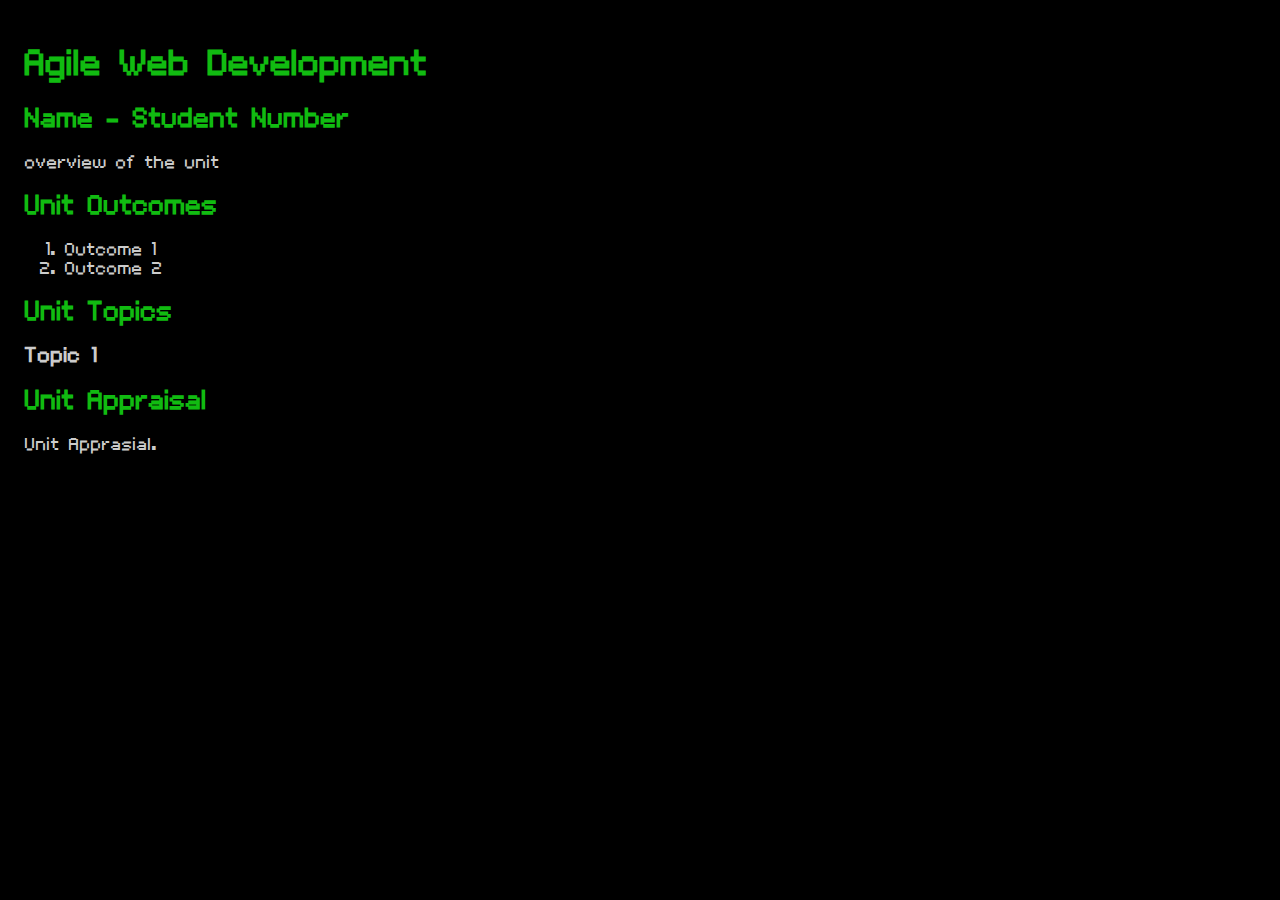
<file: index.html>
<!DOCTYPE html>
<html>
<head>
    <title>Agile Web Development Study Page</title>
    <link rel="stylesheet" type="text/css" href="styles.css">

    <script src="script.js" defer></script>
</head>
<body>
    <h1>Agile Web Development</h1>
    <h2>Name - Student Number</h2>
    <p>overview of the unit</p>
    <h2>Unit Outcomes</h2>
    <ol id="outcomes">
        <li class="outcome1">Outcome 1</li>
        <li class="outcome2">Outcome 2</li>
        <!-- Add more outcomes as needed -->
    </ol>

    <h2>Unit Topics</h2>
    <div id="topics">
        <!-- This is the structure for each topic. Duplicate this for each topic -->
        <div class="topic" id="topic1">
            <h3>Topic 1</h3>
            <p class="overview" style="display: none;">Topic overview<a href="https://teaching.csse.uwa.edu.au/units/CITS3403#topic1">Lecture notes</a></p>
            <ul class="relevant-outcomes" style="display: none;">
                <li class="outcome1">Outcome 1</li>
                <!-- Add more outcomes as needed -->
            </ul>
            <ul class="concepts" style="display: none;">
                <li><input type="checkbox"> Concept 1</li>
                <li><input type="checkbox"> Concept 2</li>
                <li><input type="checkbox"> Concept 3</li>
                <li><input type="checkbox"> Concept 4</li>
                <!-- Add more concepts as needed -->
            </ul>
            <textarea rows="4" cols="50" class="notes" style="border: 1px solid black; display: none;">Notes go here.</textarea>
        </div>
        <!-- Remember to prepopulate text areas in topics 5, 10, and 11 as required -->
    </div>
    

    <h2>Unit Appraisal</h2>
    <p>Unit Apprasial.</p>
</body>
</html>
</file>
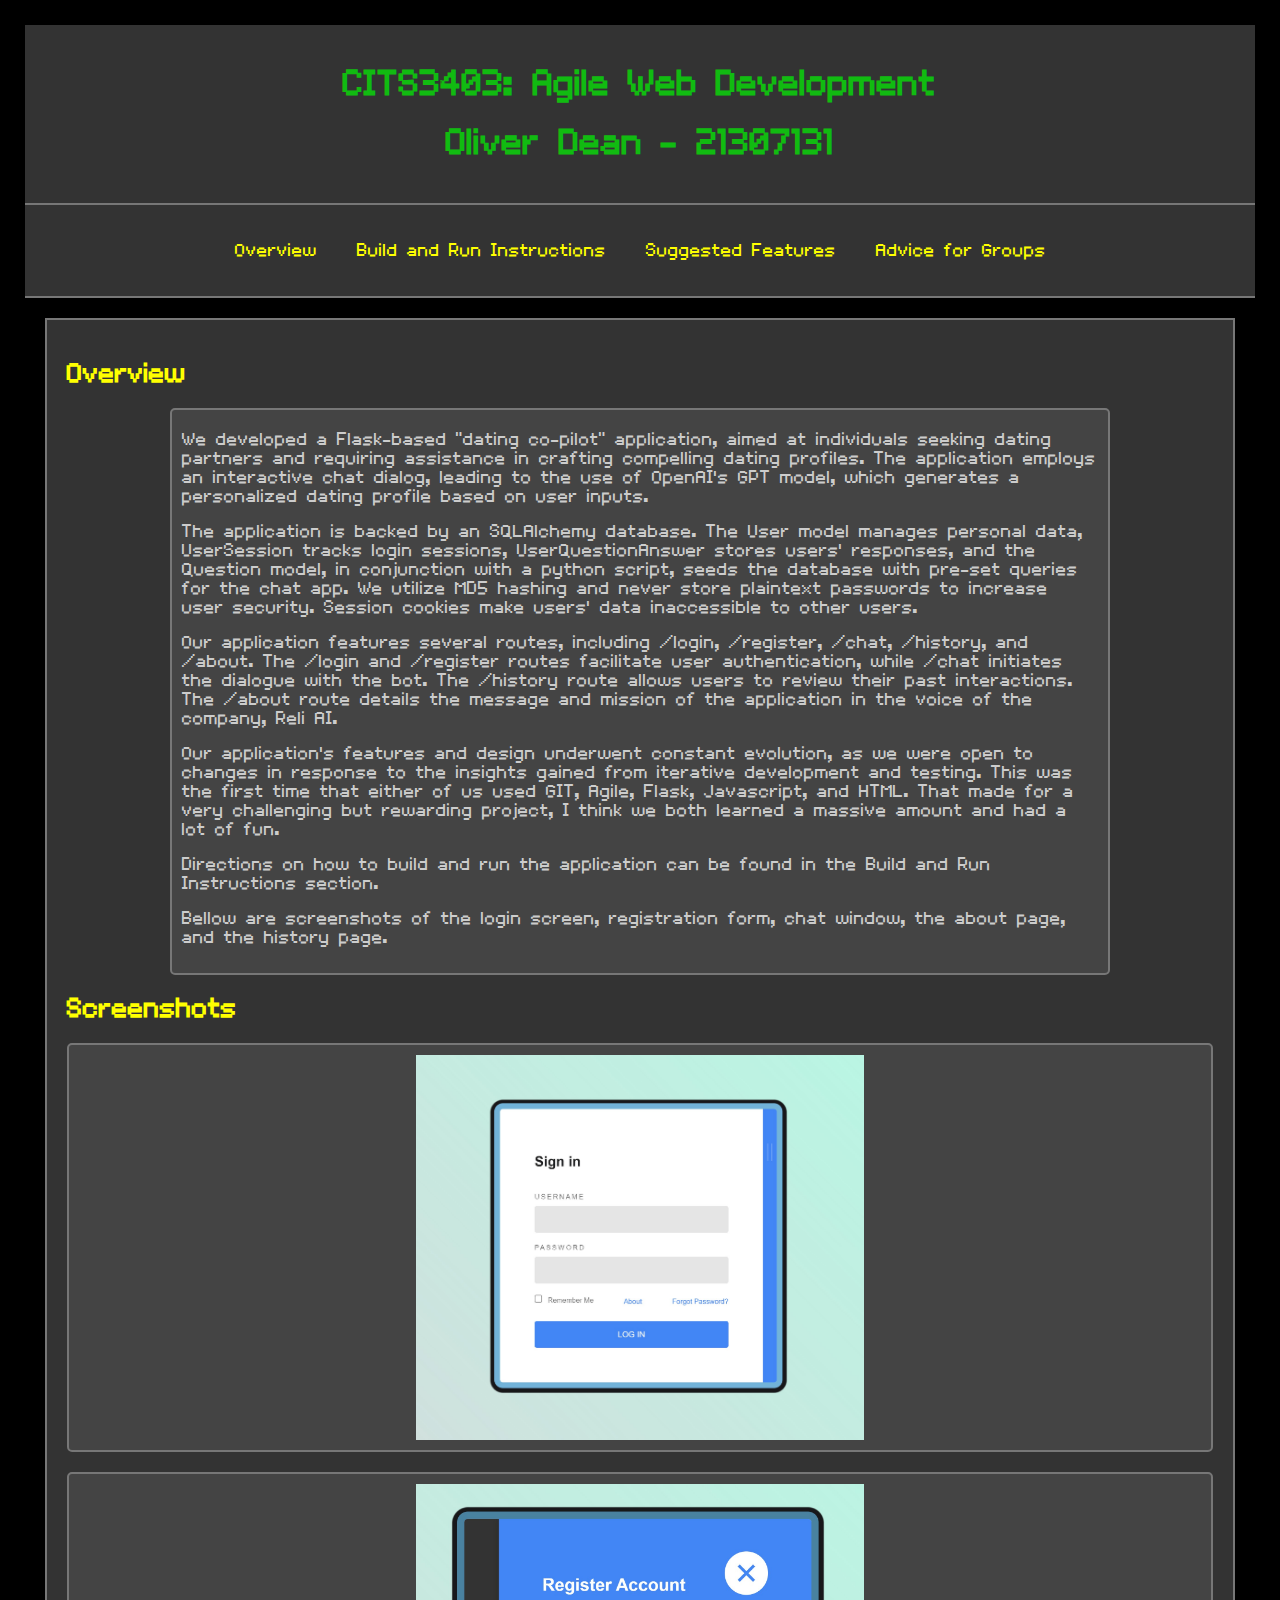
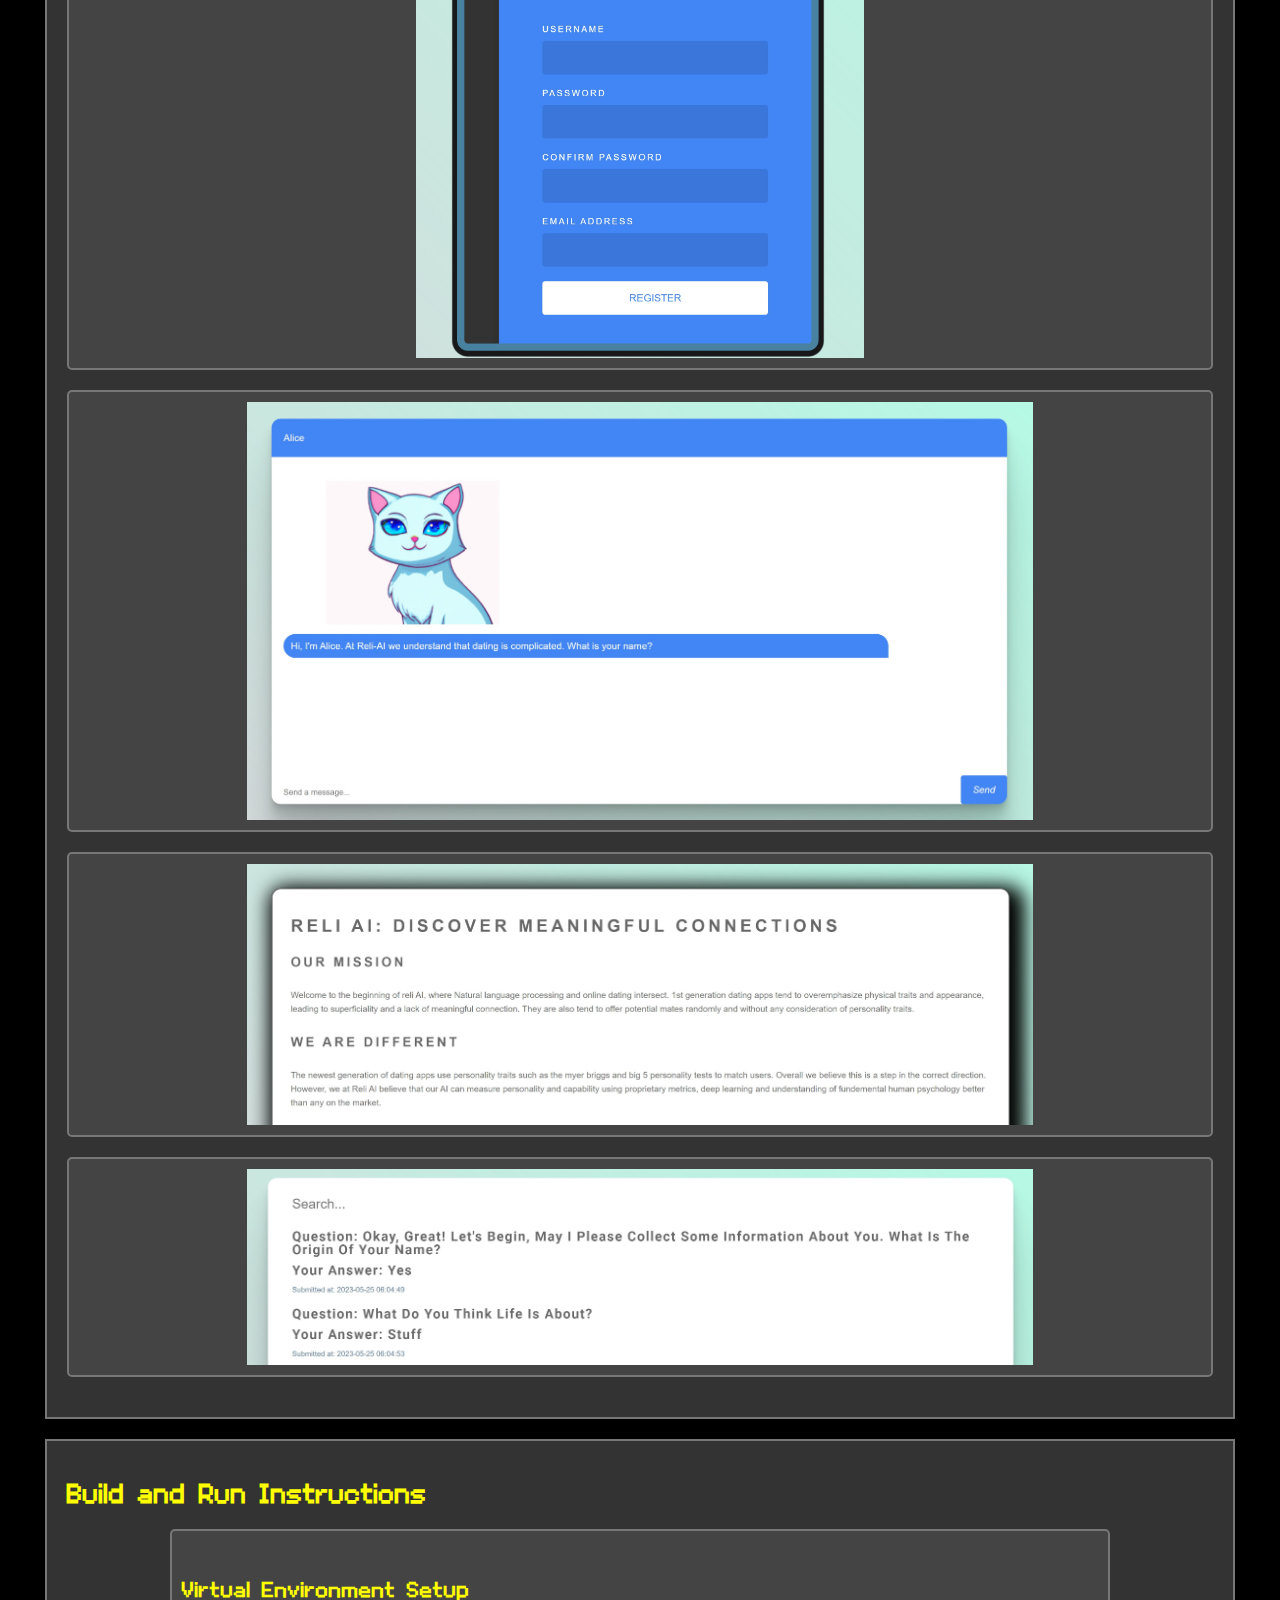
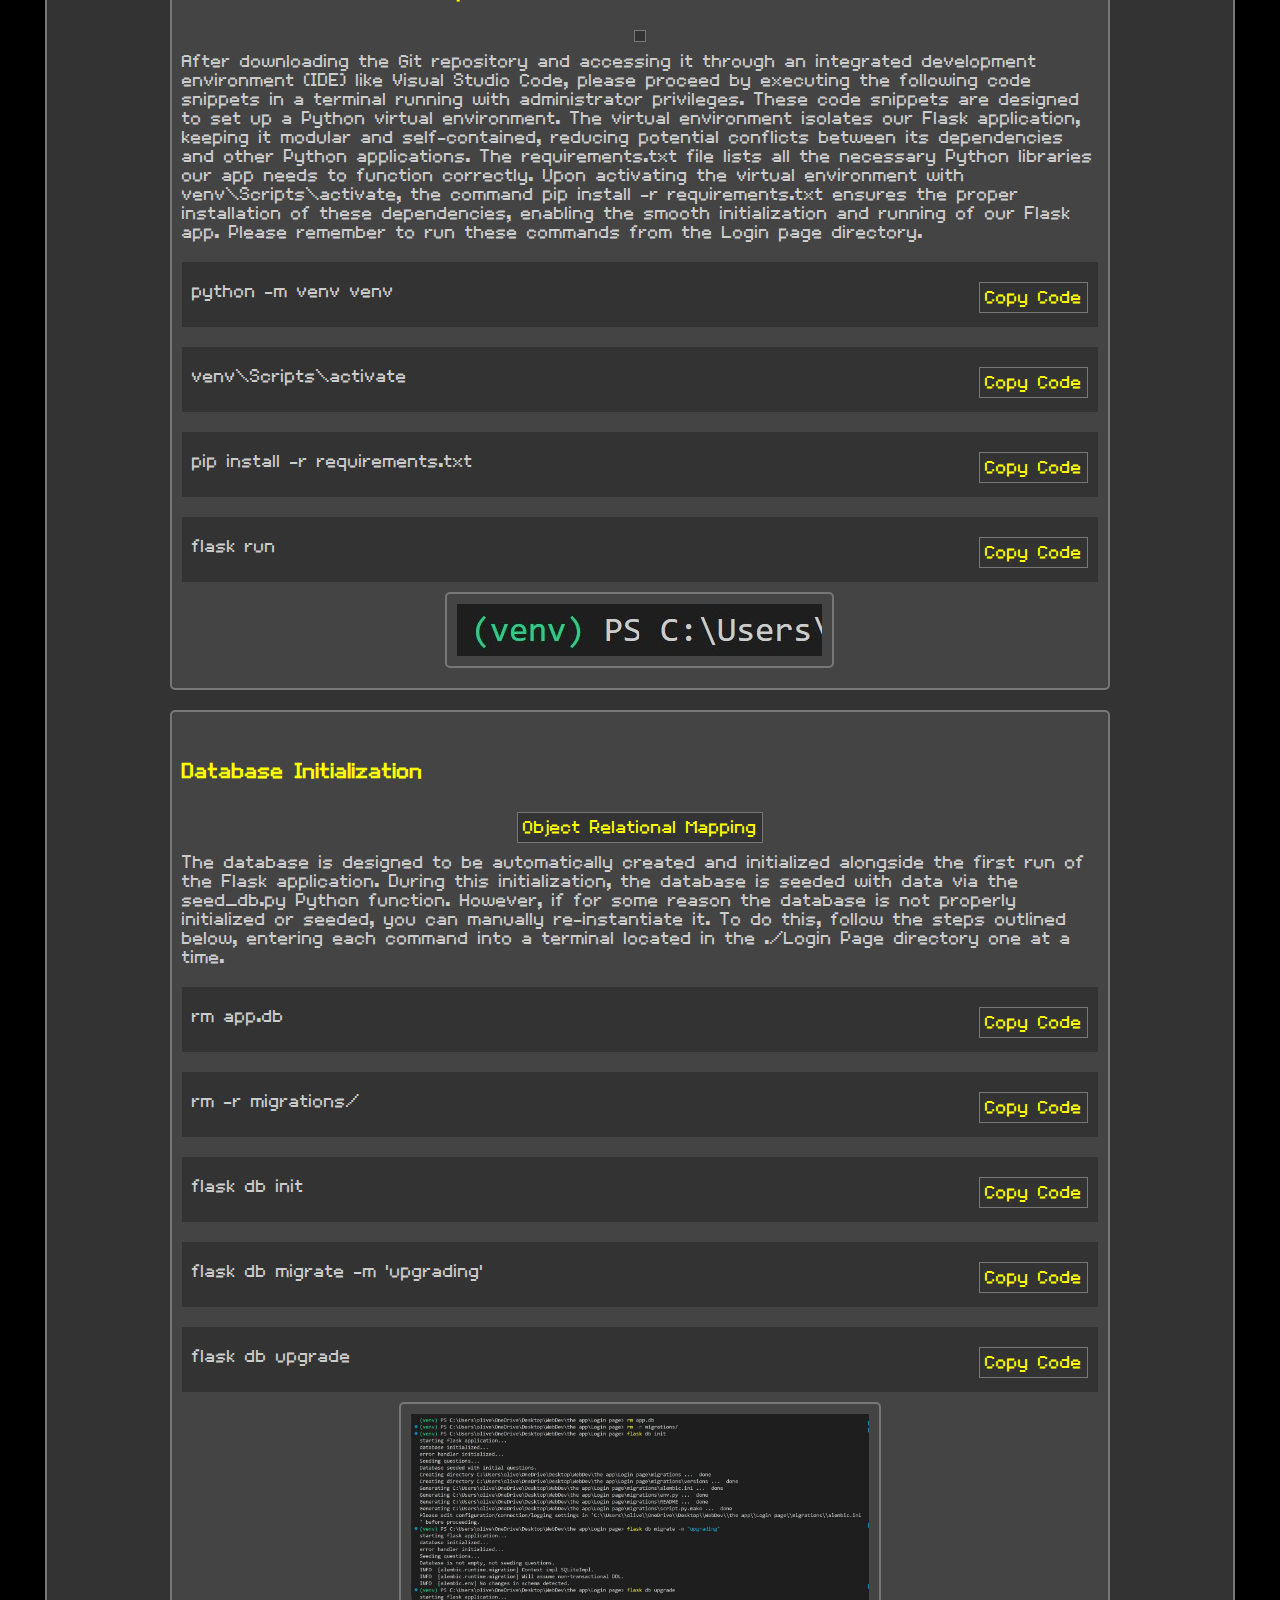
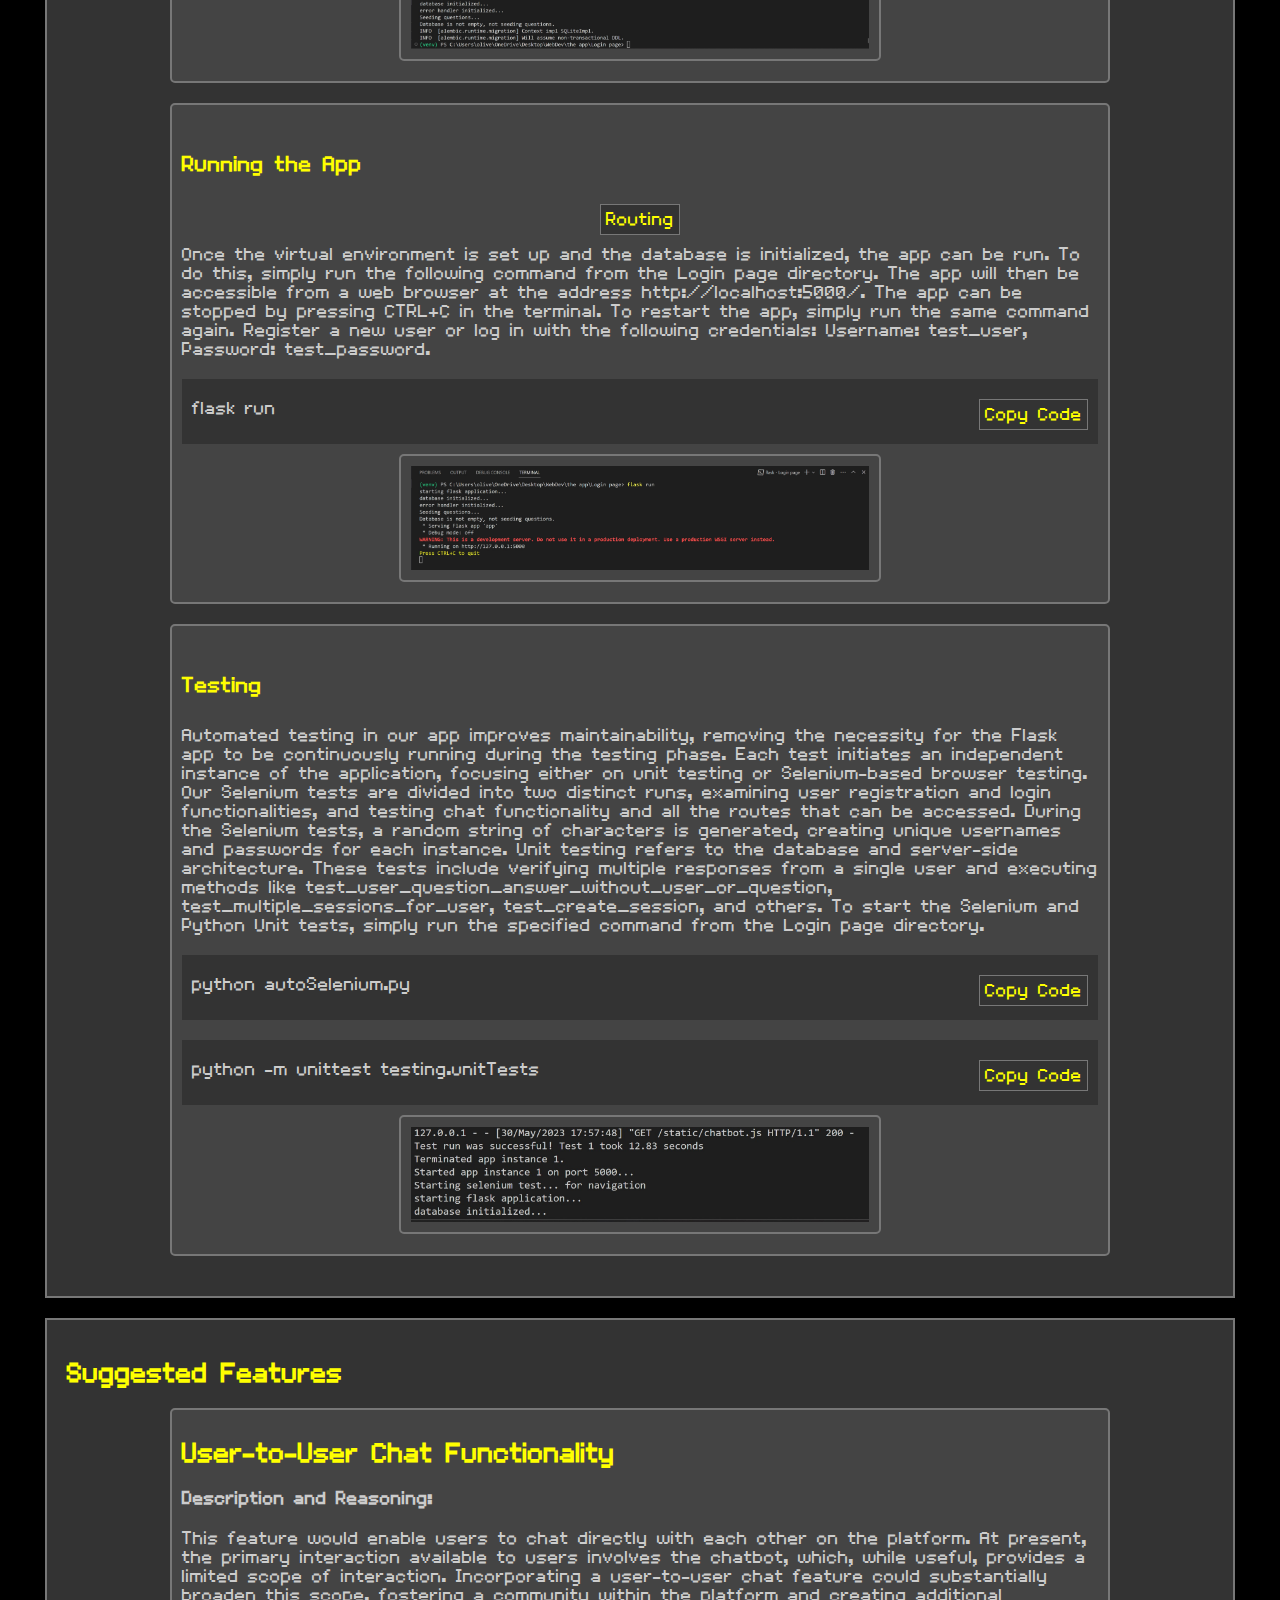
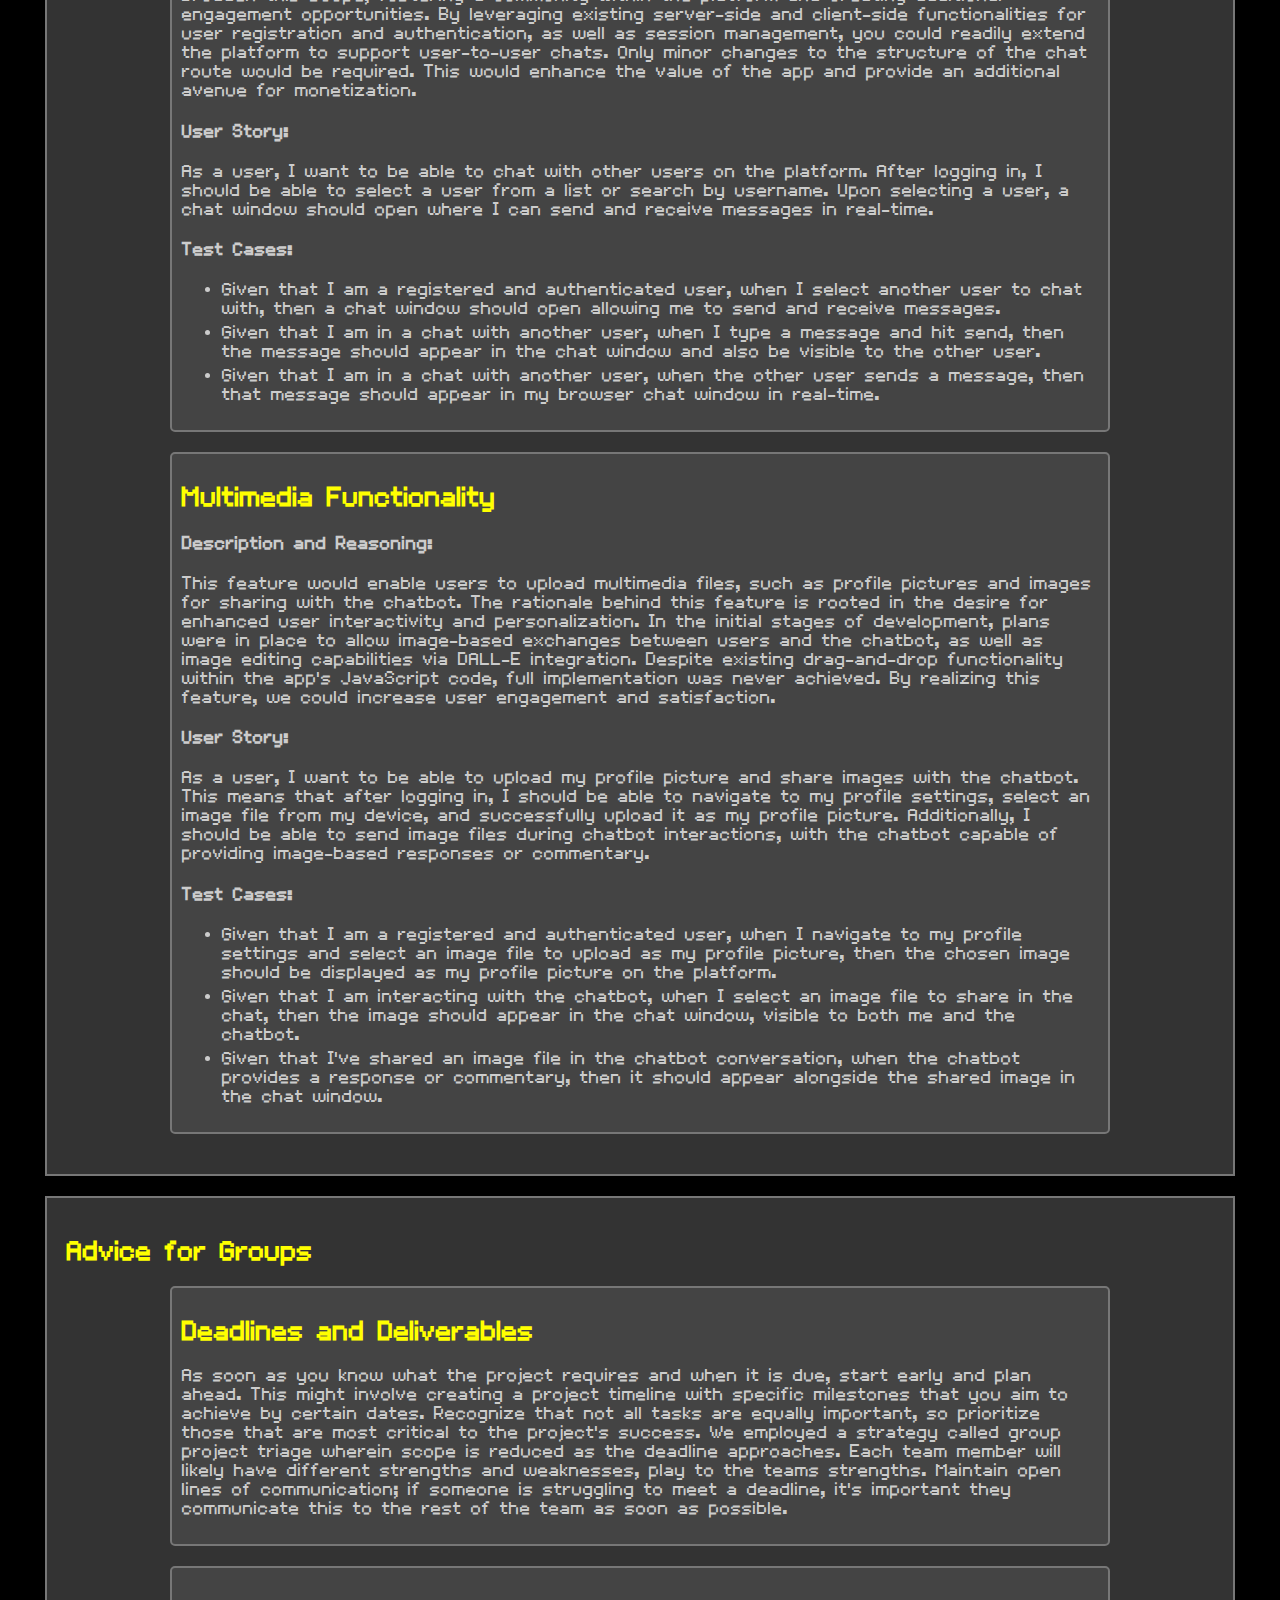
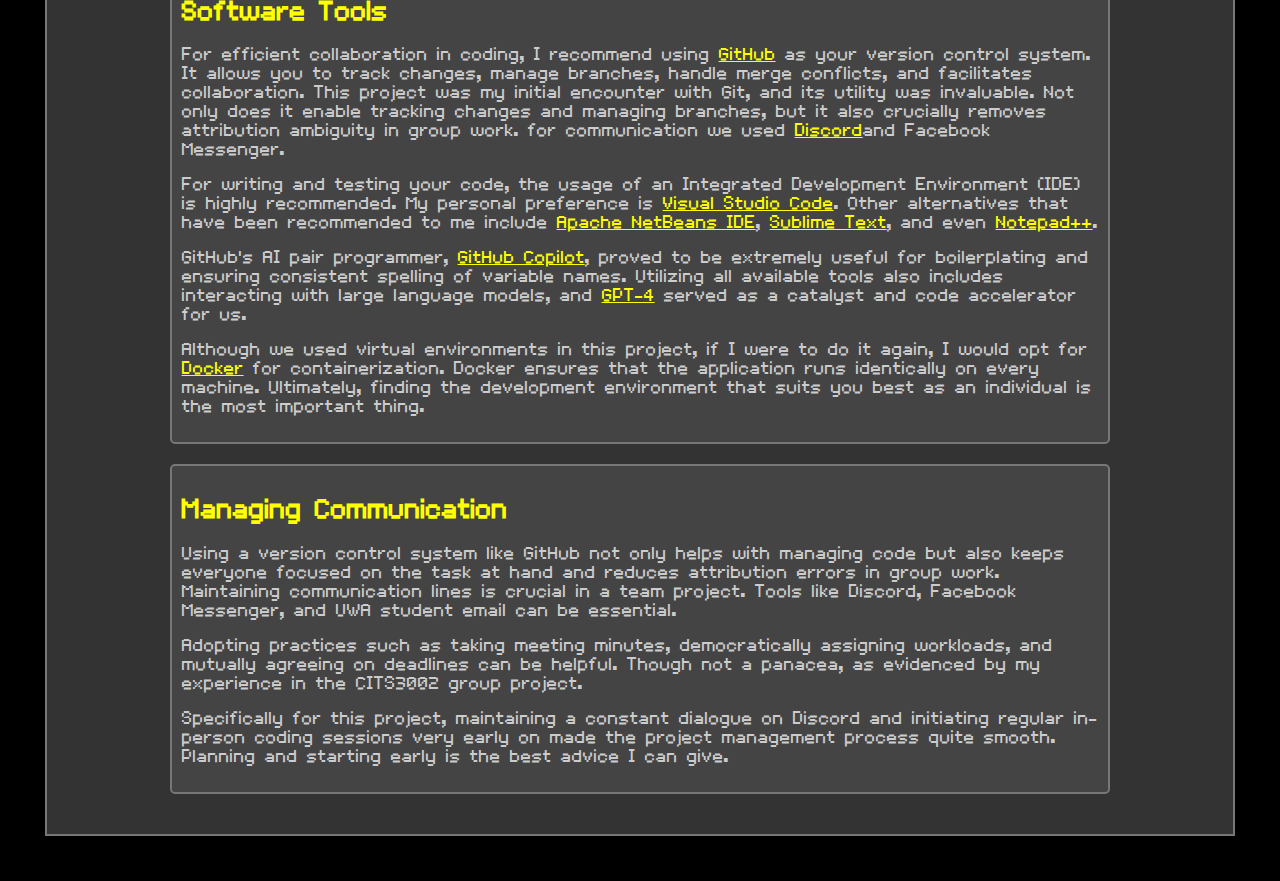
<file: agileExam.html>
<!DOCTYPE html>
<!-- Oliver Dean 21307131 -->
<html lang="en">
<head>
    <title>Agile Exam</title>
    <meta charset="UTF-8">
    <meta http-equiv="X-UA-Compatible" content="IE=edge">
    <meta name="viewport" content="width=device-width, initial-scale=1.0">
    <link rel="icon" href="Alicecat.png" sizes="32x32">
    <link rel="stylesheet" type="text/css" href="styles.css">
    <script src="script.js" defer></script>
</head>
<body>
    <header>
        <h1>CITS3403: Agile Web Development</h1>
        <h1>Oliver Dean - 21307131</h1>
    </header>

    <nav>
        <ul>
            <li><a href="#overview">Overview</a></li>
            <li><a href="#instructions">Build and Run Instructions</a></li>
            <li><a href="#features">Suggested Features</a></li>
            <li><a href="#advice">Advice for Groups</a></li>
        </ul>
    </nav>

    <section id="overview">
        <h2 class="collapsible-title">Overview</h2>
        <div class="collapsible-content">
            <div class="step">
                <p>We developed a Flask-based "dating co-pilot" application, aimed at individuals seeking dating partners and requiring assistance in crafting compelling dating profiles. The application employs an interactive chat dialog, leading to the use of OpenAI's GPT model, which generates a personalized dating profile based on user inputs.</p>
                <p>The application is backed by an SQLAlchemy database. The User model manages personal data, UserSession tracks login sessions, UserQuestionAnswer stores users' responses, and the Question model, in conjunction with a python script, seeds the database with pre-set queries for the chat app. We utilize MD5 hashing and never store plaintext passwords to increase user security. Session cookies make users' data inaccessible to other users.</p>
                <p>Our application features several routes, including /login, /register, /chat, /history, and /about. The /login and /register routes facilitate user authentication, while /chat initiates the dialogue with the bot. The /history route allows users to review their past interactions. The /about route details the message and mission of the application in the voice of the company, Reli AI.</p>
                <p>Our application's features and design underwent constant evolution, as we were open to changes in response to the insights gained from iterative development and testing. This was the first time that either of us used GIT, Agile, Flask, Javascript, and HTML. That made for a very challenging but rewarding project, I think we both learned a massive amount and had a lot of fun.</p>
                <p>Directions on how to build and run the application can be found in the Build and Run Instructions section.</p>
                <p>Bellow are screenshots of the login screen, registration form, chat window, the about page, and the history page.</p>
            </div>
            <h2 class="collapsible-title">Screenshots</h2>
            <div class="collapsible-content">
                <div class="image-container">
                    <img class="resized-image" src="Login_Page.jpg" alt="Login Screenshot">
                </div>
                <div class="image-container">
                    <img class="resized-image" src="Register_User.jpg" alt="Register Screenshot">
                </div>
                <div class="image-container">
                    <img class="resized-image-wide" src="Chat_Window.jpg" alt="Chat Screenshot">
                </div>
                <div class="image-container">
                    <img class="resized-image-wide" src="About.jpg" alt="About Screenshot">
                </div>
                <div class="image-container">
                    <img class="resized-image-wide" src="History.jpg" alt="History Screenshot">
                </div>
            </div>
        </div>   
    </section>

    <section id="instructions">
        <h2 class="collapsible-title">Build and Run Instructions</h2>
        <div class="collapsible-content">
            <div id="steps">
                <!-- Steps will be added here with JavaScript -->
            </div>
        </div>
    </section>

    <section id="features">
        <h2 class="collapsible-title">Suggested Features</h2>
        <div class="collapsible-content">
            <div id="feature1" class="step">
                <h2>User-to-User Chat Functionality</h2>
                <div>
                    <h4>Description and Reasoning:</h4>
                    <p>
                        This feature would enable users to chat directly with each other on the platform. At present, the primary interaction available to users involves the chatbot, which, while useful, provides a limited scope of interaction. Incorporating a user-to-user chat feature could substantially broaden this scope, fostering a community within the platform and creating additional engagement opportunities. By leveraging existing server-side and client-side functionalities for user registration and authentication, as well as session management, you could readily extend the platform to support user-to-user chats. Only minor changes to the structure of the chat route would be required. This would enhance the value of the app and provide an additional avenue for monetization.
                    </p>
                </div>
                <div>
                    <h4>User Story:</h4>
                    <p>
                        As a user, I want to be able to chat with other users on the platform. After logging in, I should be able to select a user from a list or search by username. Upon selecting a user, a chat window should open where I can send and receive messages in real-time.
                    </p>
                </div>
                <div>
                    <h4>Test Cases:</h4>
                    <ul>
                        <li>Given that I am a registered and authenticated user, when I select another user to chat with, then a chat window should open allowing me to send and receive messages.</li>
                        <li>Given that I am in a chat with another user, when I type a message and hit send, then the message should appear in the chat window and also be visible to the other user.</li>
                        <li>Given that I am in a chat with another user, when the other user sends a message, then that message should appear in my browser chat window in real-time.</li>
                    </ul>
                </div>
            </div>
            <div id="feature2" class="step">
                <h2>Multimedia Functionality</h2>
                <div>
                    <h4>Description and Reasoning:</h4>
                    <p>
                        This feature would enable users to upload multimedia files, such as profile pictures and images for sharing with the chatbot. The rationale behind this feature is rooted in the desire for enhanced user interactivity and personalization. In the initial stages of development, plans were in place to allow image-based exchanges between users and the chatbot, as well as image editing capabilities via DALL-E integration. Despite existing drag-and-drop functionality within the app's JavaScript code, full implementation was never achieved. By realizing this feature, we could increase user engagement and satisfaction.
                    </p>
                </div>
                <div>
                    <h4>User Story:</h4>
                    <p>
                        As a user, I want to be able to upload my profile picture and share images with the chatbot. This means that after logging in, I should be able to navigate to my profile settings, select an image file from my device, and successfully upload it as my profile picture. Additionally, I should be able to send image files during chatbot interactions, with the chatbot capable of providing image-based responses or commentary.
                    </p>
                </div>
                <div>
                    <h4>Test Cases:</h4>
                    <ul>
                        <li>Given that I am a registered and authenticated user, when I navigate to my profile settings and select an image file to upload as my profile picture, then the chosen image should be displayed as my profile picture on the platform.</li>
                        <li>Given that I am interacting with the chatbot, when I select an image file to share in the chat, then the image should appear in the chat window, visible to both me and the chatbot.</li>
                        <li>Given that I've shared an image file in the chatbot conversation, when the chatbot provides a response or commentary, then it should appear alongside the shared image in the chat window.</li>
                    </ul>
                </div>
            </div>
            
        </div>
    </section>

    <section id="advice">
        <h2 class="collapsible-title">Advice for Groups</h2>
        <div class="collapsible-content">
            <div id="advice1" class="step">
                <h2>Deadlines and Deliverables</h2>
                <p>
                As soon as you know what the project requires and when it is due, start early and plan ahead. This might involve creating a project timeline with specific milestones that you aim to achieve by certain dates. Recognize that not all tasks are equally important, so prioritize those that are most critical to the project's success. We employed a strategy called group project triage wherein scope is reduced as the deadline approaches. Each team member will likely have different strengths and weaknesses, play to the teams strengths. Maintain open lines of communication; if someone is struggling to meet a deadline, it's important they communicate this to the rest of the team as soon as possible.
                </p>
            </div>
            
            <div id="advice2" class="step">
                <h2>Software Tools</h2>
                <p>
                For efficient collaboration in coding, I recommend using <a href="https://github.com/">GitHub</a> as your version control system. It allows you to track changes, manage branches, handle merge conflicts, and facilitates collaboration. This project was my initial encounter with Git, and its utility was invaluable. Not only does it enable tracking changes and managing branches, but it also crucially removes attribution ambiguity in group work. for communication we used <a href="https://discord.com/">Discord</a>and Facebook Messenger.
                </p>
                <p>
                For writing and testing your code, the usage of an Integrated Development Environment (IDE) is highly recommended. My personal preference is <a href="https://code.visualstudio.com/">Visual Studio Code</a>. Other alternatives that have been recommended to me include <a href="https://netbeans.apache.org/">Apache NetBeans IDE</a>, <a href="https://www.sublimetext.com/">Sublime Text</a>, and even <a href="https://notepad-plus-plus.org/">Notepad++</a>.
                </p>
                <p>
                GitHub's AI pair programmer, <a href="https://copilot.github.com/">GitHub Copilot</a>, proved to be extremely useful for boilerplating and ensuring consistent spelling of variable names. Utilizing all available tools also includes interacting with large language models, and <a href="https://chat.openai.com/">GPT-4</a> served as a catalyst and code accelerator for us.
                </p>
                <p>
                Although we used virtual environments in this project, if I were to do it again, I would opt for <a href="https://www.docker.com/">Docker</a> for containerization. Docker ensures that the application runs identically on every machine. Ultimately, finding the development environment that suits you best as an individual is the most important thing.
                </p>
            </div>
            <div id="advice3" class="step">
                <h2>Managing Communication</h2>
                <p>
                Using a version control system like GitHub not only helps with managing code but also keeps everyone focused on the task at hand and reduces attribution errors in group work. Maintaining communication lines is crucial in a team project. Tools like Discord, Facebook Messenger, and UWA student email can be essential.
                </p>
                <p>
                Adopting practices such as taking meeting minutes, democratically assigning workloads, and mutually agreeing on deadlines can be helpful. Though not a panacea, as evidenced by my experience in the CITS3002 group project.
                </p>
                <p>
                Specifically for this project, maintaining a constant dialogue on Discord and initiating regular in-person coding sessions very early on made the project management process quite smooth. Planning and starting early is the best advice I can give.
                </p>
            </div>
            
        </div>
    </section>
</body>
</html>
</file>
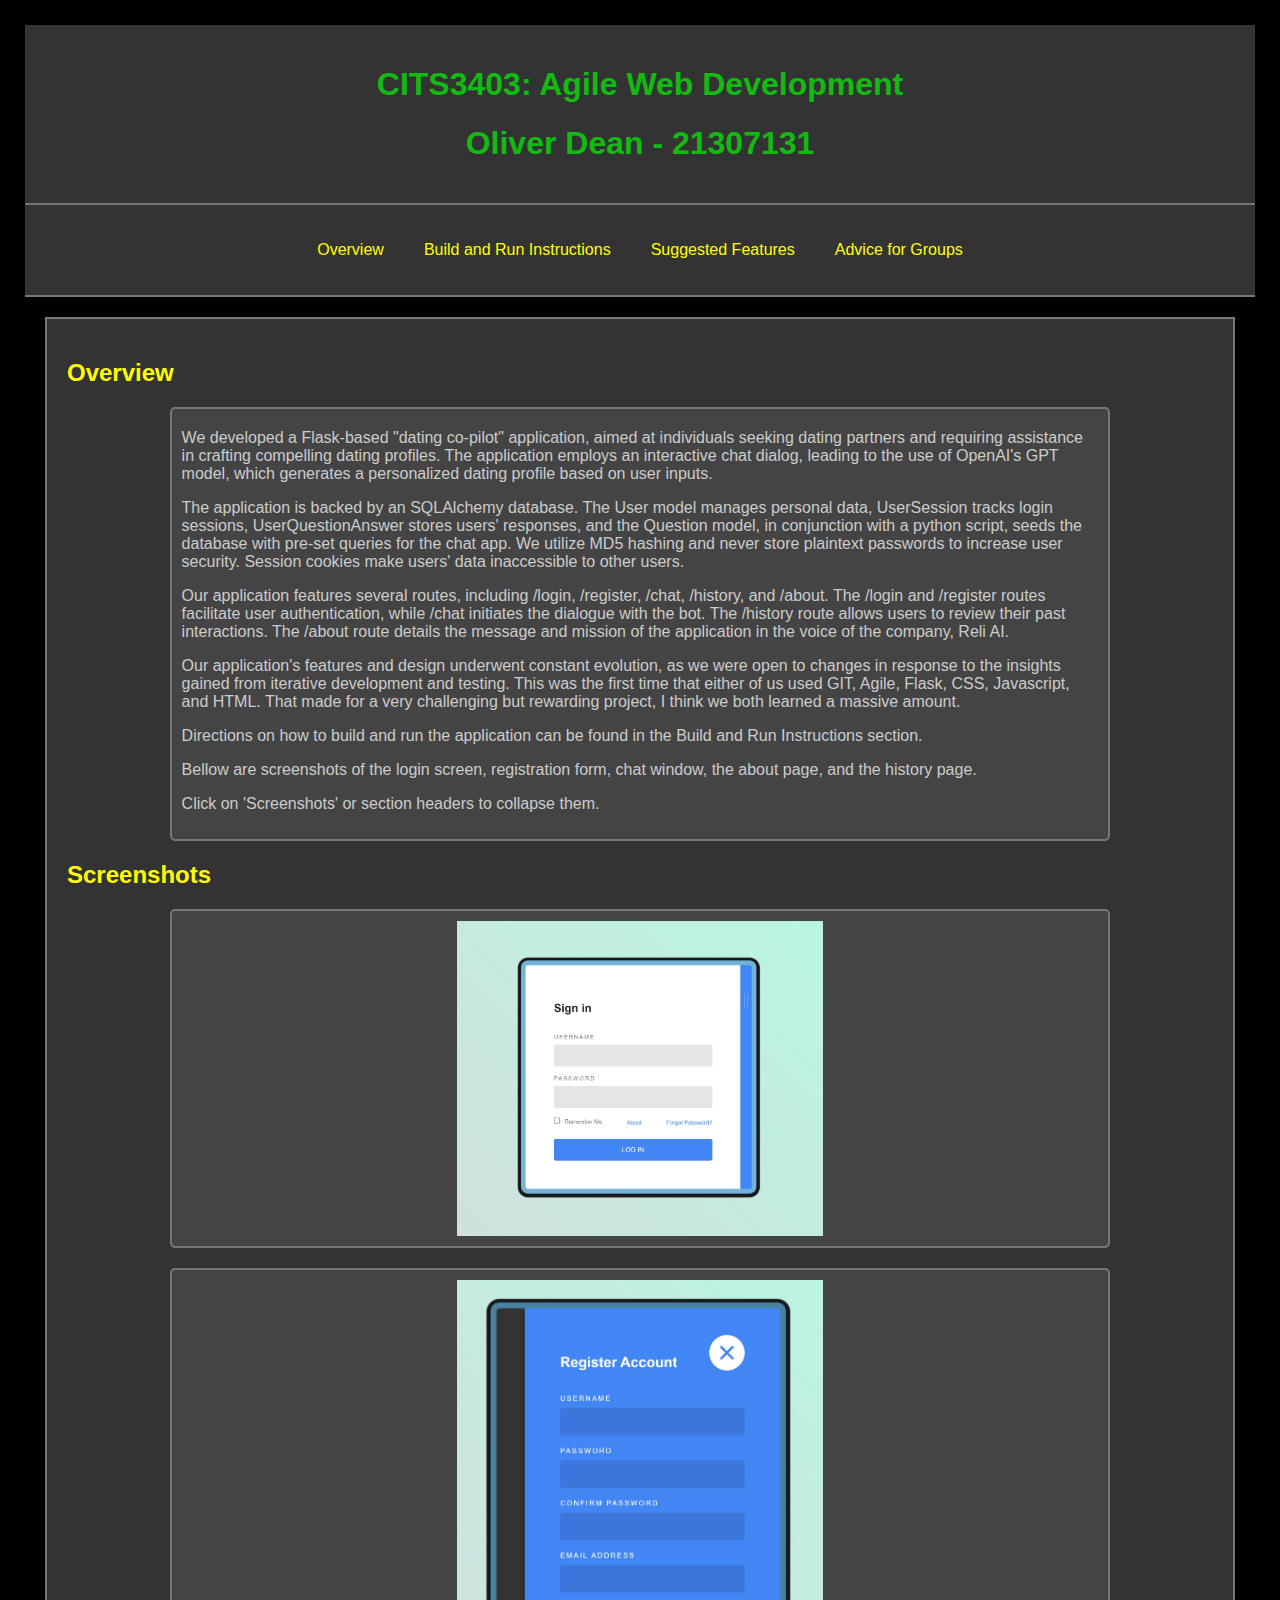
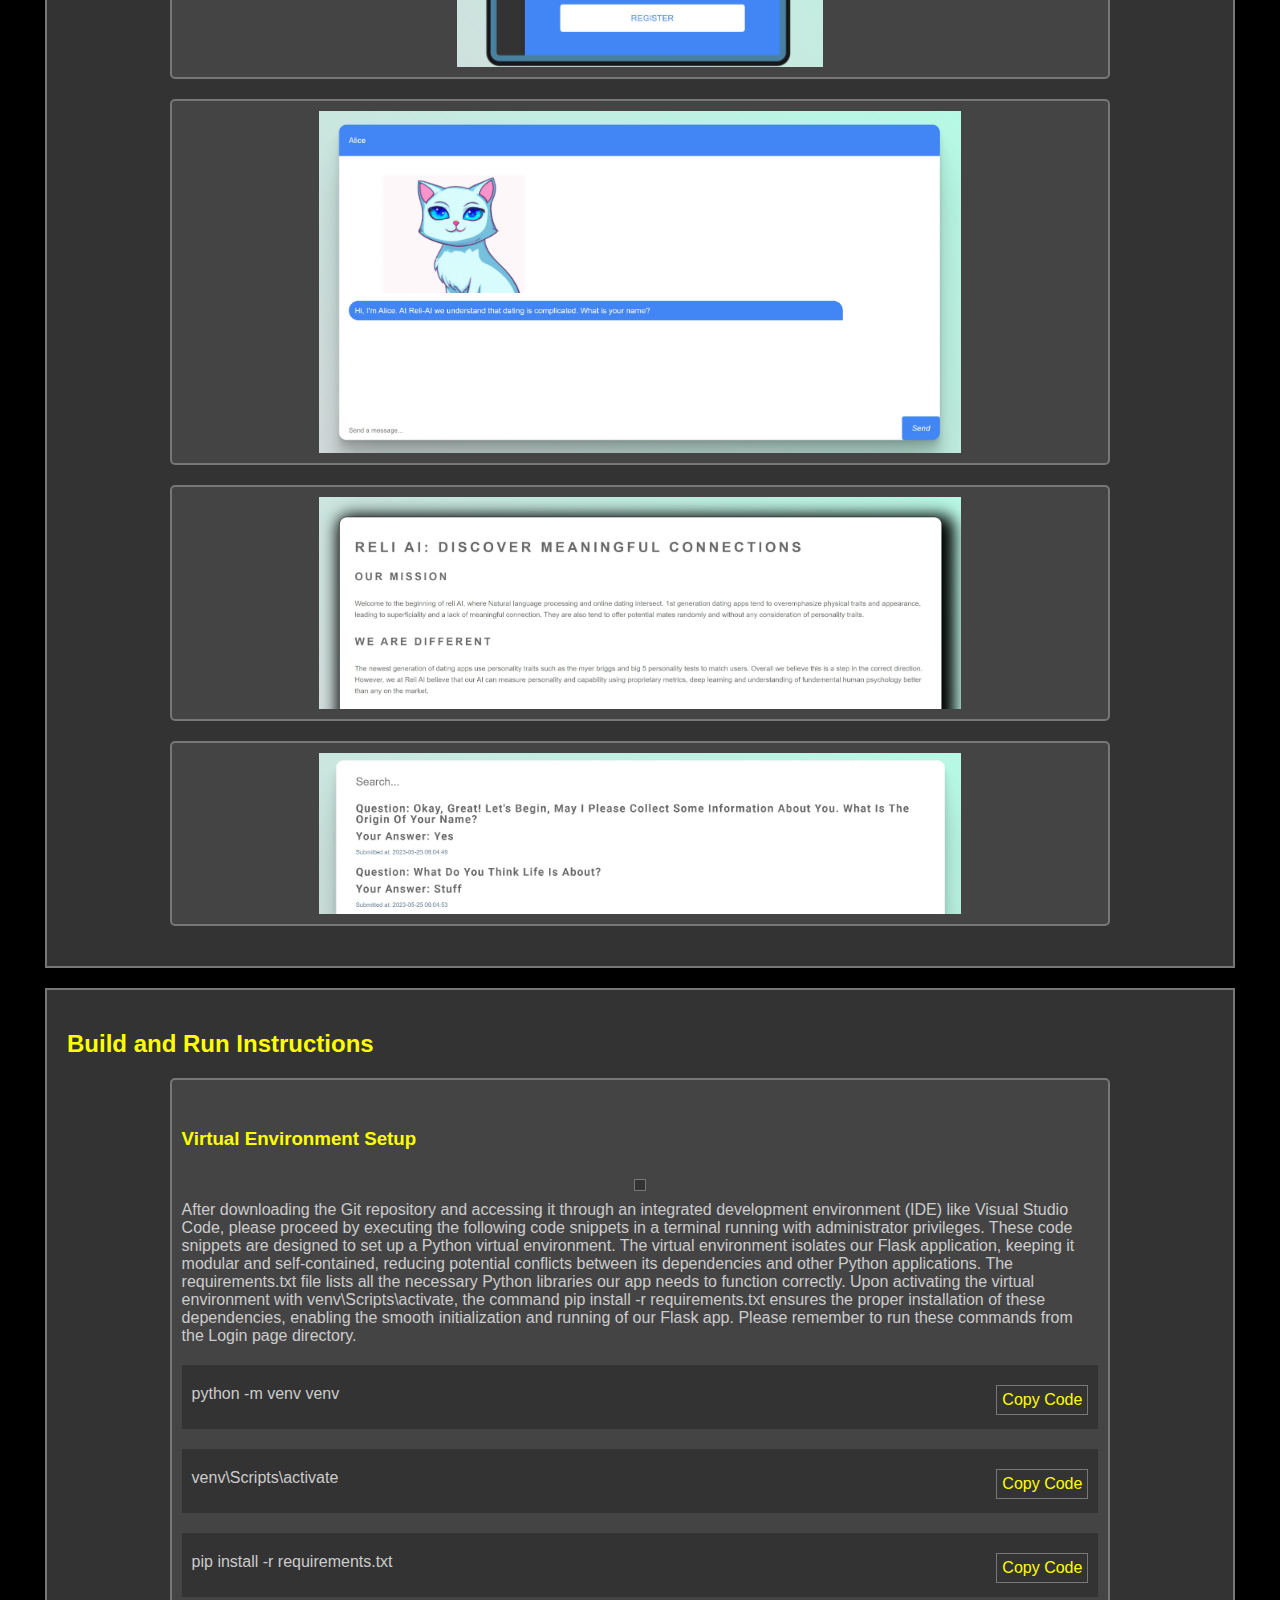
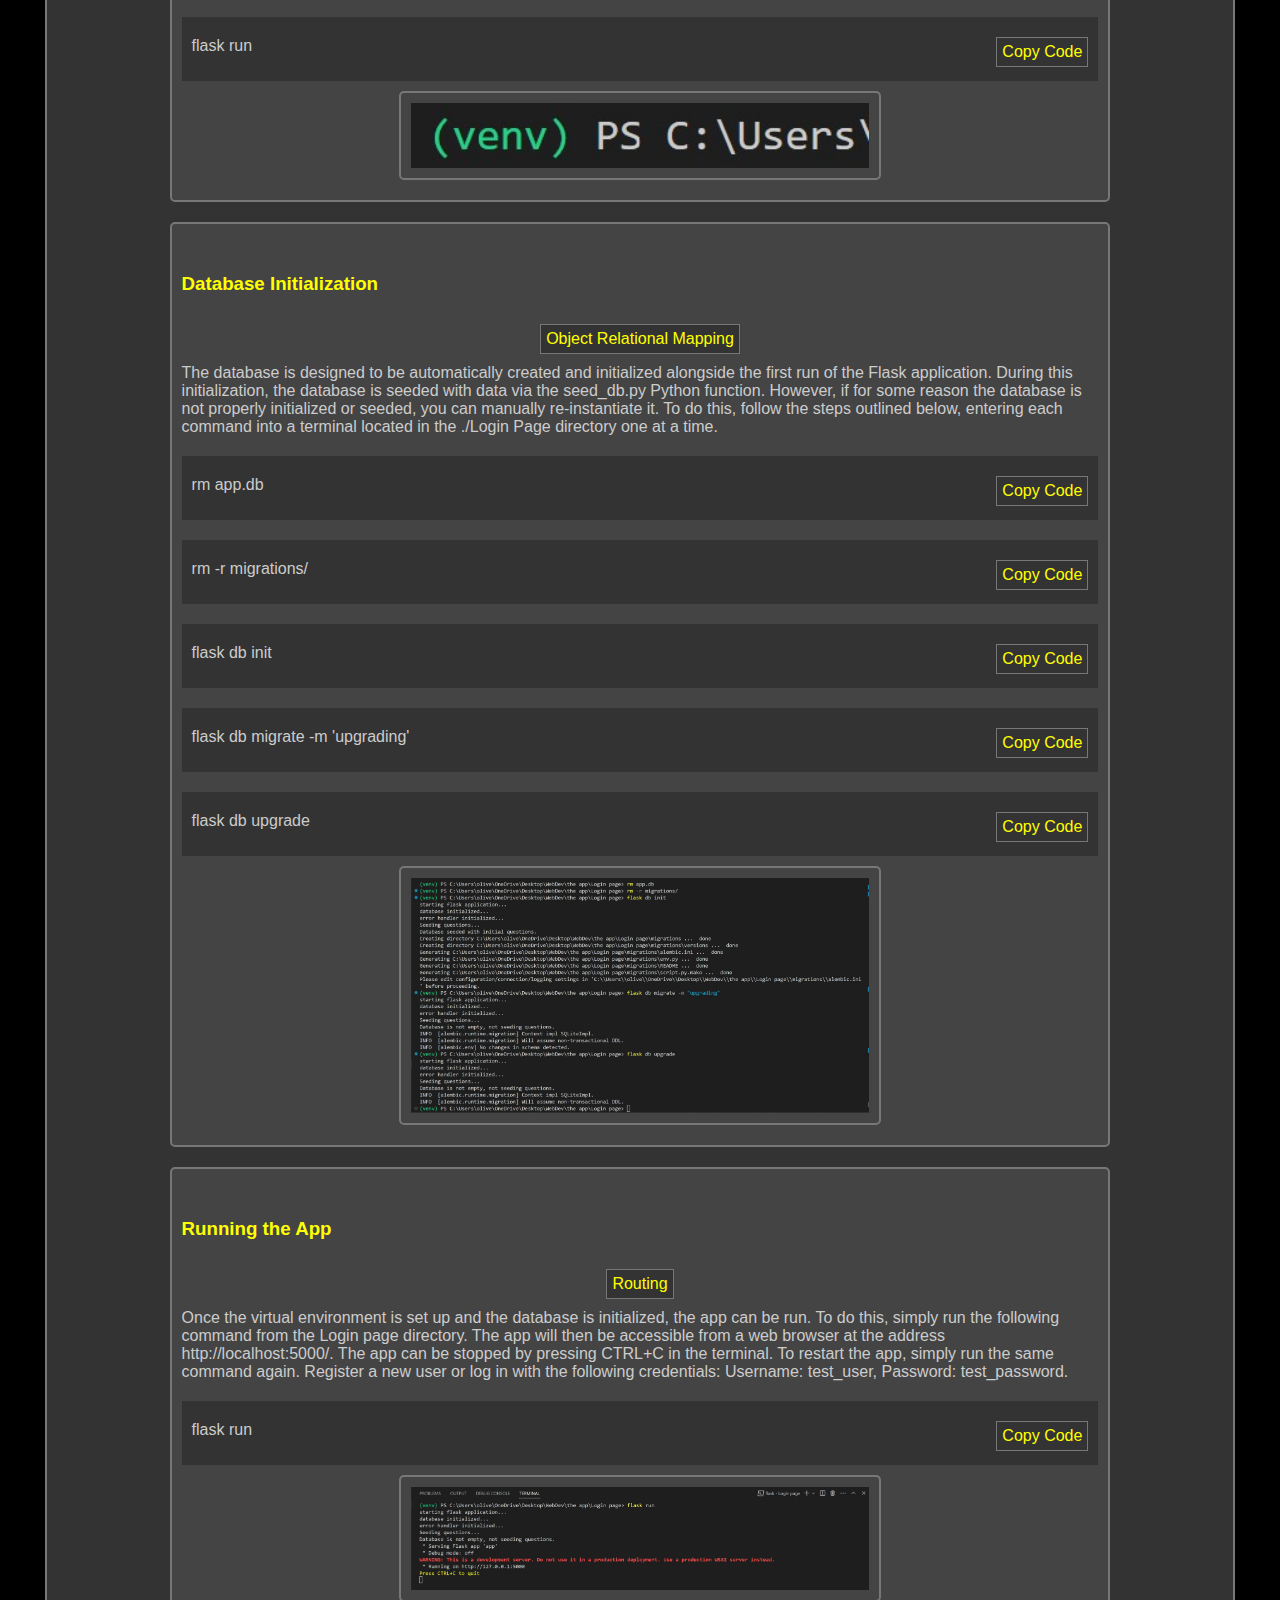
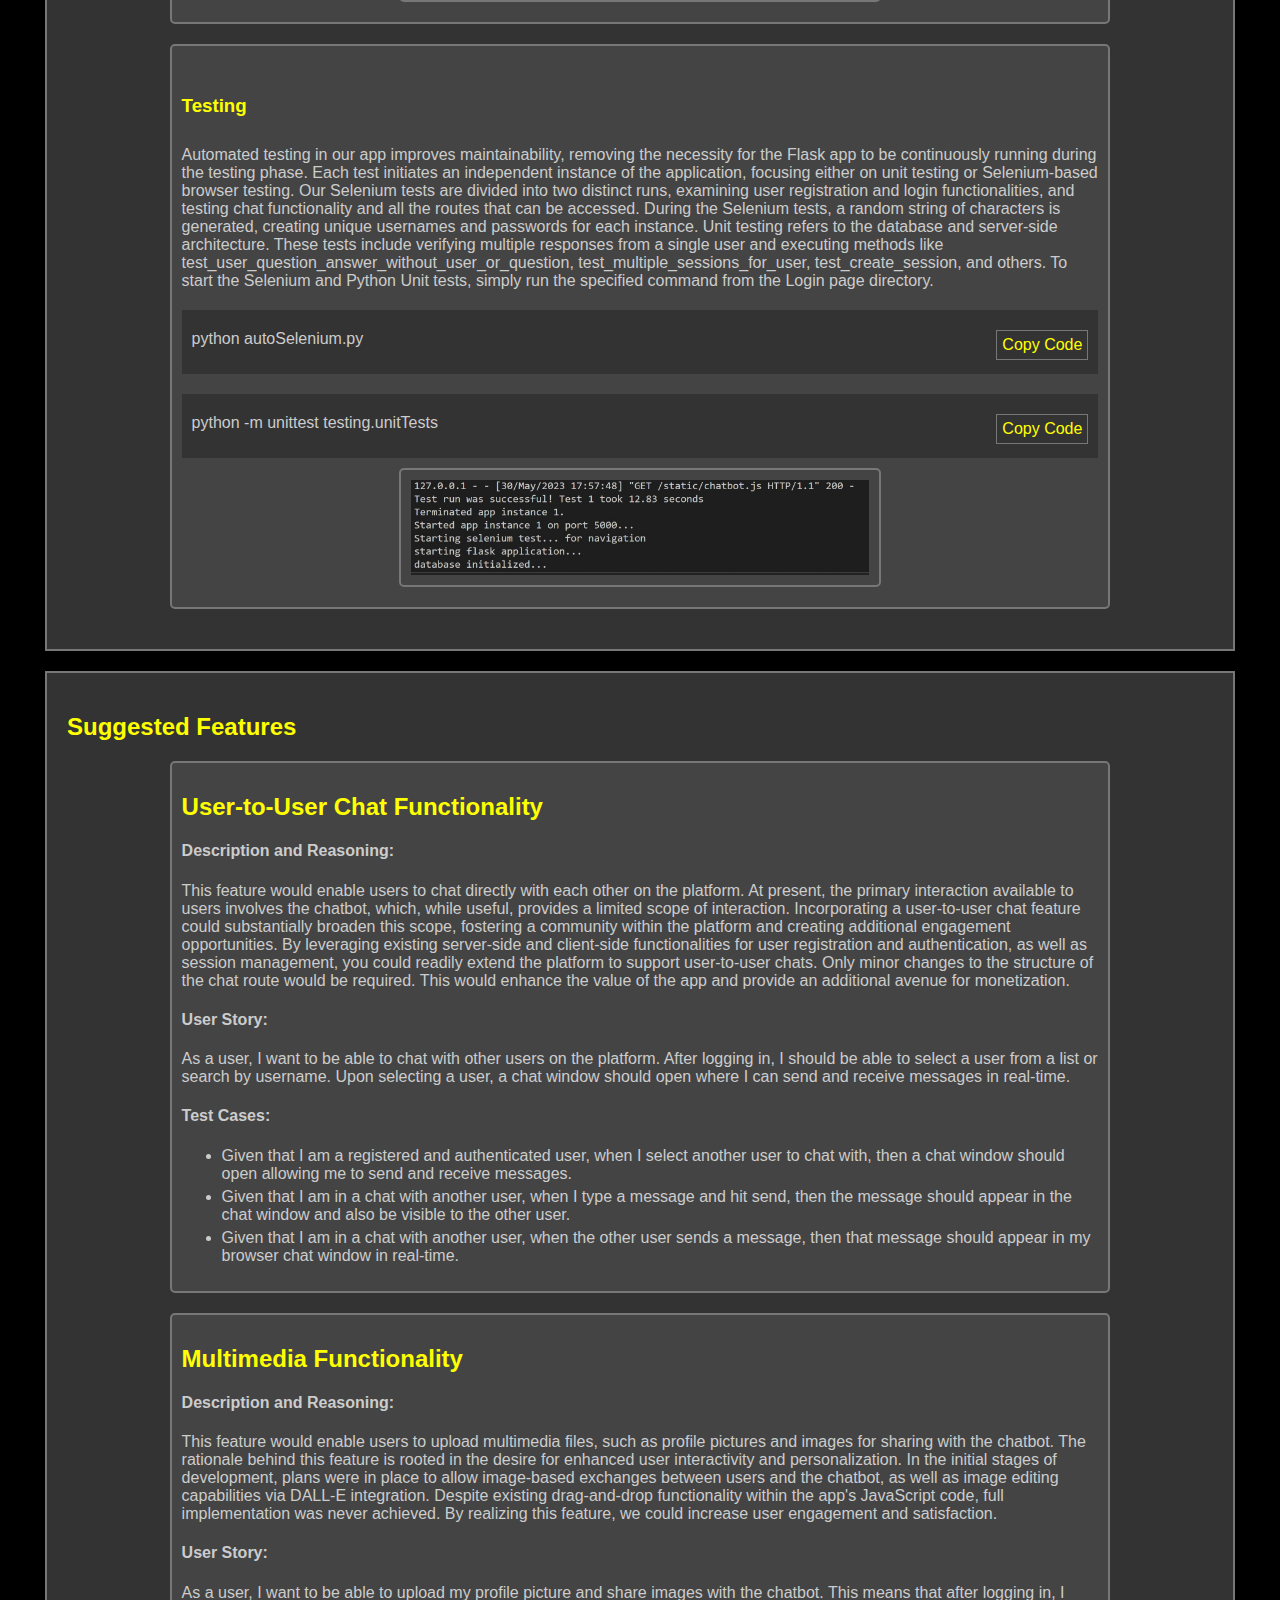
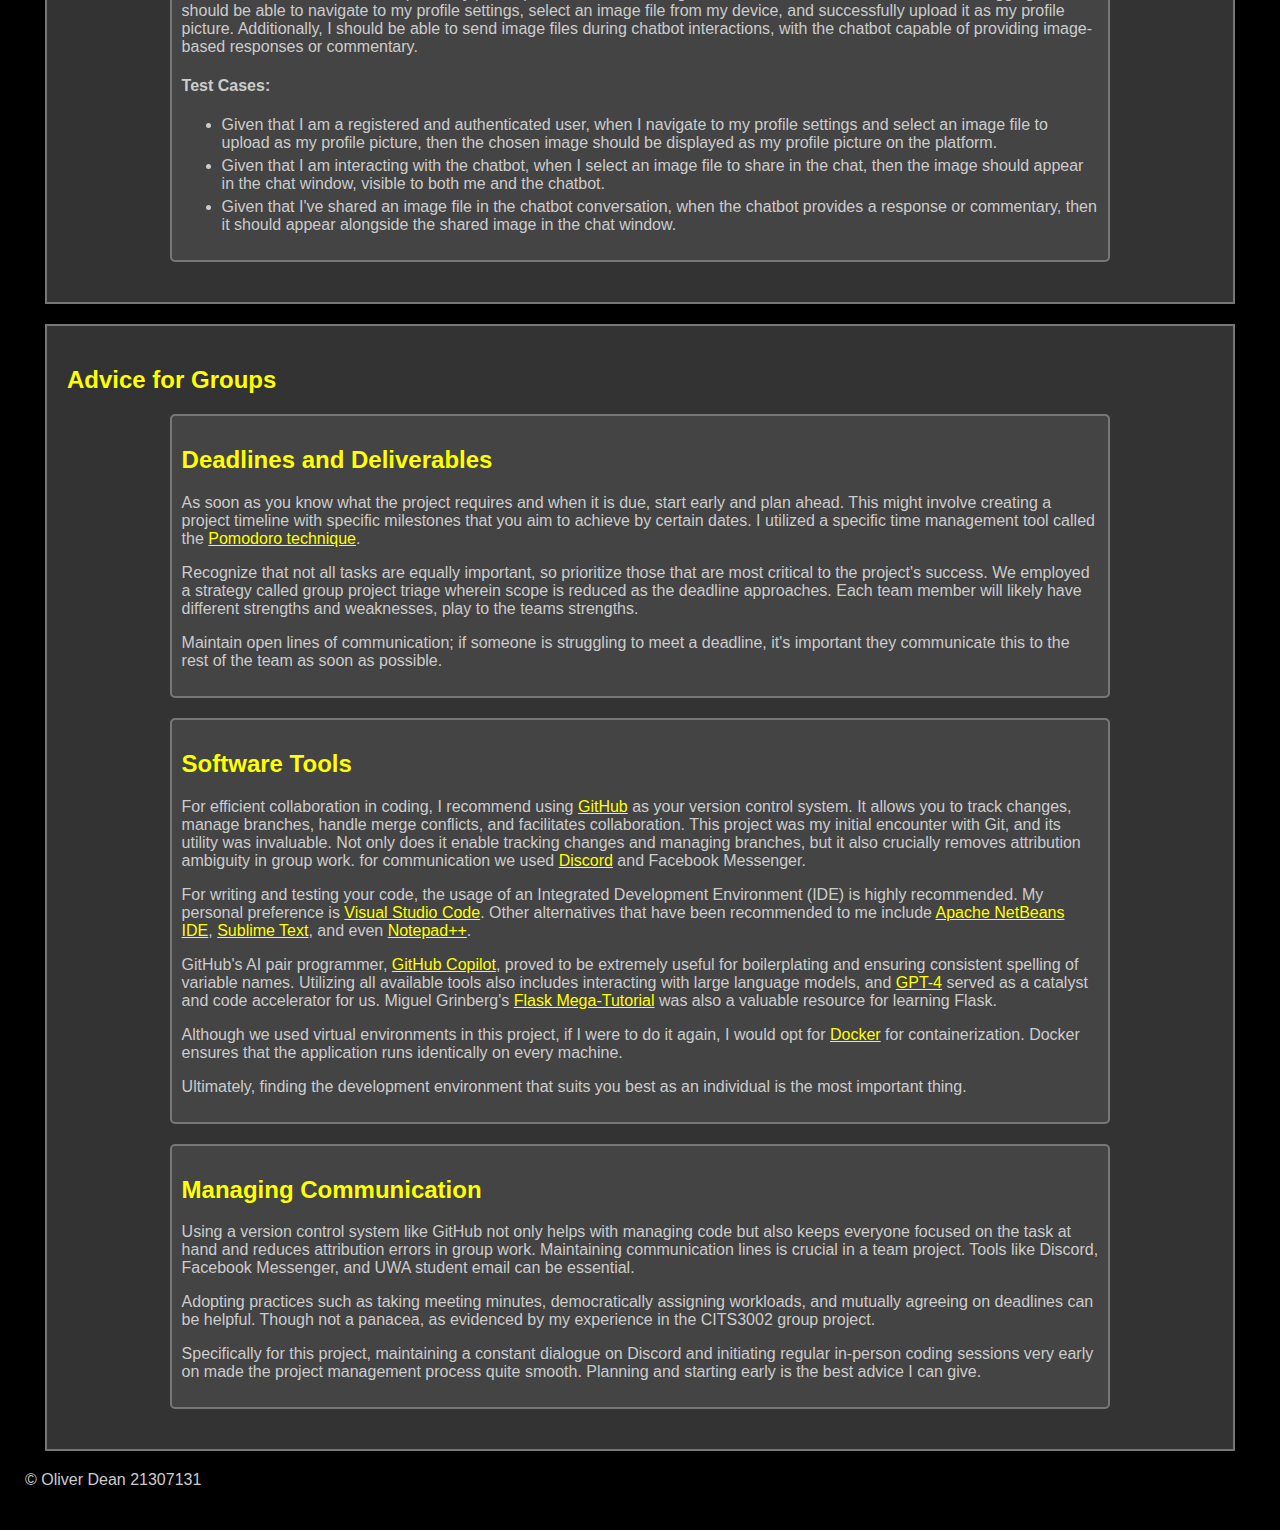
<file: Oliver_dean_21307131_CITS3403_exam.html>
<!DOCTYPE html>
<!-- Oliver Dean 21307131 -->
<!-- Please view source code with word wrap on -->
<!-- All screenshots are of my own work or are from my IDE VSC -->
<!-- Alicecat.png is an image created by DALL-E, a neural network. It is licensed under the Creative Commons Attribution 4.0 International license. https://creativecommons.org/licenses/by/4.0/legalcode -->
<html lang="en">
<head>
    <title>CITS3403 Oliver Dean</title>
    <meta charset="UTF-8">
    <meta http-equiv="X-UA-Compatible" content="IE=edge">
    <meta name="viewport" content="width=device-width, initial-scale=1.0">
    <link rel="icon" href="Alicecat.png" sizes="32x32">
    <style>
        body {
            font-family: Verdana, Geneva, sans-serif;
            background-color: #000;
            color: #ccc;
            margin: 20px;
            padding: 5px;
        }

        header {
            background-color: #333;
            padding: 20px;
            border-bottom: 2px solid #777;
            text-align: center;
        }

        h1, h2 {
            color: #1b1;
        }

        nav {
            background-color: #333;
            padding: 10px;
            border-bottom: 2px solid #777;
        }

        nav ul {
            list-style-type: none;
            padding: 0;
            display: flex;
            justify-content: center;
            flex-wrap: wrap;
        }

        nav ul li {
            padding: 10px;
            margin: 0 10px;
            box-sizing: border-box;
            text-align: center;
        }

        nav ul li a {
            color: #ff0;
            text-decoration: none;
        }

        section {
            background-color: #333;
            margin: 20px;
            padding: 20px;
            border: 2px solid #777;
        }

        section h2 {
            color: #ff0;
        }

        section p, section ul {
            color: #ccc;
            margin-top: 10px;
        }

        section img {
            max-width: 100%;
        }

        section ul li {
            margin-top: 5px;
        }

        #instructions #steps div {
            margin-top: 20px;
        }

        #instructions #steps div h3 {
            color: #ff0;
        }

        #instructions #steps div p {
            color: #ccc;
        }

        #instructions #steps div img {
            max-width: 50%;
            display: block;
            margin: 10px auto;
        }

        #instructions #steps div button {
            display: block;
            color: #ff0;
            background-color: #333;
            border: 1px solid #777;
            margin: 10px auto;
            padding: 5px;
            cursor: pointer;
        }

        #instructions #steps div aside {
            color: #ccc;
            margin-top: 10px;
        }

        #features > div {
            margin-top: 20px;
        }

        #features > div ul li {
            margin-top: 5px;
        }

        #advice ul li {
            color: #b11;
        }

        .step {
            background-color: #444;
            margin: 0 auto 20px auto; 
            padding: 10px;
            border: 2px solid #777;
            border-radius: 5px;
            width: 80%;
        }

        .code-container {
            background-color: #333;
            padding: 10px;
            margin-bottom: 10px;
            position: relative;
        }

        .code-container p {
            white-space: pre-wrap;
        }

        .code-container .copy-btn {
            position: absolute;
            font-family: inherit;
            font-size: inherit;
            top: 10px;
            right: 10px;
        }

        .step .header {
            display: flex;
            justify-content: space-between;
            align-items: center;
        }

        .step aside {
            background-color: #333;
            padding: 10px;
            border-radius: 4px;
            margin-bottom: 10px;
        }

        .aside-button {
            font-family: inherit;
            font-size: inherit;
        }

        .image-container {
            background-color: #444;
            margin: 0 auto 20px auto; 
            padding: 10px;
            border: 2px solid #777;
            border-radius: 5px;
            display: flex;
            justify-content: center;
            width: 80%;
        }

        .resized-image {
            width: 40%;
        }

        .resized-image-wide {
            width: 70%;
        }

        .collapsible-title {
            transition: color 0.3s ease;
        }

        .collapsible-title:hover {
            color: #1b1;
        }

        a:link {
            color: #ff0;
        }

        a:visited {
            color: #1b1;
        }
    </style>
    <script>
        // StepData contains the information for the building and running of the application including the asides
        document.addEventListener("DOMContentLoaded", function () {
            let stepsData = [
                {
                    title: "Virtual Environment Setup",
                    text: "After downloading the Git repository and accessing it through an integrated development environment (IDE) like Visual Studio Code, please proceed by executing the following code snippets in a terminal running with administrator privileges. These code snippets are designed to set up a Python virtual environment. The virtual environment isolates our Flask application, keeping it modular and self-contained, reducing potential conflicts between its dependencies and other Python applications. The requirements.txt file lists all the necessary Python libraries our app needs to function correctly. Upon activating the virtual environment with venv\\Scripts\\activate, the command pip install -r requirements.txt ensures the proper installation of these dependencies, enabling the smooth initialization and running of our Flask app. Please remember to run these commands from the Login page directory.",
                    code: ["python -m venv venv","venv\\Scripts\\activate","pip install -r requirements.txt","flask run"],
                    image: "./venv.jpg",
                    aside: {
                        label: "",
                        note: "CAT",
                        'aside-image': './Alicecat.png'
                    }
                },
                {
                    title: "Database Initialization",
                    text: "The database is designed to be automatically created and initialized alongside the first run of the Flask application. During this initialization, the database is seeded with data via the seed_db.py Python function. However, if for some reason the database is not properly initialized or seeded, you can manually re-instantiate it. To do this, follow the steps outlined below, entering each command into a terminal located in the ./Login Page directory one at a time.",
                    code: ["rm app.db","rm -r migrations/","flask db init","flask db migrate -m 'upgrading'","flask db upgrade"],
                    image: "./Re_Start_Db.jpg",
                    aside: {
                        label: "Object Relational Mapping",
                        note: "SQLAlchemy allows us to work with Relational Databases in Python efficiently and provides us with a high degree of abstraction. Models (or tables in the database) are defined as Python classes, and SQLAlchemy then allows us to interact with these tables as if they were Python objects. Creating a new row in a table is as simple as creating a new instance of a model and adding it to the session. SQLAlchemy also simplifies the task of writing complex SQL queries. In our project, we use the ORM aspect of SQLAlchemy in the 'history' route to fetch and filter questions and the user's answers from the database. This is done using methods like `Question.query.all()` or `UserQuestionAnswer.query.filter_by()`, which behind the scenes, convert these commands to raw SQL queries and execute them. The following is the code for the ./history route which queries the database for the user's answers to a specific question that contains the string in the search feild.",
                        'aside-image': './History_code.jpg'
                    }
                },
                {
                    title: "Running the App",
                    text: "Once the virtual environment is set up and the database is initialized, the app can be run. To do this, simply run the following command from the Login page directory. The app will then be accessible from a web browser at the address http://localhost:5000/. The app can be stopped by pressing CTRL+C in the terminal. To restart the app, simply run the same command again. Register a new user or log in with the following credentials: Username: test_user, Password: test_password.",
                    code: ["flask run"],
                    image: "./Flask_Run.jpg",
                    aside: {
                        label: "Routing",
                        note: "In a Flask application, routes play a critical role by handling HTTP requests and responses between the client and server in a stateless architecture. Each route is a Python function that gets executed when a specific URL is accessed. This project's routes (e.g., '/login', '/register', '/logout') manage user authentication and session tracking. For instance, the '/login' route responds to both GET and POST requests. It processes the incoming user credentials and authenticates the user by querying the database. If the credentials are valid, it initializes a session for the authenticated user. The '/register' route also handles GET and POST requests, but instead of authenticating, it validates and processes user data for a new account. It checks constraints such as password length, uniqueness of the username, validity of the email, and ensures passwords match. Once data is validated, it stores the new user in the database. This routing mechanism is an example of Flask's functionality and simplicity, it allows for the efficient management of stateless client-server communication.",
                        'aside-image': './Route_login.jpg'
                    }
                },        
                {
                    title: "Testing",
                    text: "Automated testing in our app improves maintainability, removing the necessity for the Flask app to be continuously running during the testing phase. Each test initiates an independent instance of the application, focusing either on unit testing or Selenium-based browser testing. Our Selenium tests are divided into two distinct runs, examining user registration and login functionalities, and testing chat functionality and all the routes that can be accessed. During the Selenium tests, a random string of characters is generated, creating unique usernames and passwords for each instance. Unit testing refers to the database and server-side architecture. These tests include verifying multiple responses from a single user and executing methods like test_user_question_answer_without_user_or_question, test_multiple_sessions_for_user, test_create_session, and others. To start the Selenium and Python Unit tests, simply run the specified command from the Login page directory.",
                    code: ["python autoSelenium.py", "python -m unittest testing.unitTests"],
                    image: "./Selenium_test.jpg",
                    aside: {
                        label: "",
                        note: ""
                    }
                }
                
            ];

            let stepsContainer = document.getElementById("steps");

            for (let step of stepsData) {
                stepsContainer.appendChild(createStepElement(step));
            }
            // Add an event listener to the steps container to handle clicks
            // This uses event delegation to handle clicks on any child elements
            stepsContainer.addEventListener('click', function(event) {
                if (event.target.classList.contains('copy-btn')) {
                    copyToClipboard(event.target);
                } else if (event.target.classList.contains('aside-button')) {
                    toggleAside(event.target);
                }
            });

            const sectionTitles = document.querySelectorAll('.collapsible-title');

            sectionTitles.forEach(title => {
                title.addEventListener('click', function() {
                    const sectionContent = title.nextElementSibling;
                    sectionContent.style.display = sectionContent.style.display === "none" ? "block" : "none";
                });
            });
        });

        // Function to create an HTML element for a given step, this function uses the DOM to make dynamic elements, it checks if the step has code, an image, or an aside and adds them to the element if they exist
        function createStepElement(step) {
            let stepElement = document.createElement("div");
            stepElement.classList.add("step");

            let codeBlock = "";
            if (step.code) {
                codeBlock = step.code.map(code => `
                    <div class="code-container">
                        <p>${code}</p>
                        <button class="copy-btn">Copy Code</button>
                    </div>
                `).join("");
            }

            let asideBlock = "";
            if (step.aside) {
                let asideImage = "";
                if (step.aside['aside-image']) {
                    asideImage = `<img style="display: none;" src="${step.aside['aside-image']}" alt="${step.aside.label}">`;
                }
            
                if (step.aside.note && step.aside.note.trim() !== '') {
                    asideBlock = `
                        <button class="aside-button" style="font-family: inherit; font-size: inherit;">${step.aside.label}</button>
                        <aside style="display: none;">${step.aside.note}${asideImage}</aside>
                    `;
                }
            }

            stepElement.innerHTML = `
                <div class="header">
                    <h3>${step.title}</h3>
                </div>
                ${asideBlock}
                <p>${step.text}</p>
                ${codeBlock}
                <img class="image-container" src="${step.image}" alt="${step.title}">
            `;

            return stepElement;
        }
        // Function to toggle the aside element and a function to copy code to clipboard
        function toggleAside(button) {
            let aside = button.nextElementSibling;
            aside.style.display = aside.style.display === "none" ? "block" : "none";
            let asideImage = aside.querySelector('img');
            if (asideImage) {
                asideImage.style.display = asideImage.style.display === "none" ? "block" : "none";
            }
        }

        function copyToClipboard(btn) {
        let textToCopy = btn.previousElementSibling.innerText;
        navigator.clipboard.writeText(textToCopy)
        .then(() => {
            alert('Code copied to clipboard');
        })
        .catch(err => {
            console.error('Could not copy text: ', err);
        });
    }
    </script>
</head>
<body>
    <header>
        <h1>CITS3403: Agile Web Development</h1>
        <h1>Oliver Dean - 21307131</h1>
    </header>
    <!-- Navigation Bar -->
    <nav>
        <ul>
            <li><a href="#overview">Overview</a></li>
            <li><a href="#instructions">Build and Run Instructions</a></li>
            <li><a href="#features">Suggested Features</a></li>
            <li><a href="#advice">Advice for Groups</a></li>
        </ul>
    </nav>
    <!-- Overview Section -->
    <section id="overview">
        <h2 class="collapsible-title">Overview</h2>
        <div class="collapsible-content">
            <div class="step">
                <p>We developed a Flask-based "dating co-pilot" application, aimed at individuals seeking dating partners and requiring assistance in crafting compelling dating profiles. The application employs an interactive chat dialog, leading to the use of OpenAI's GPT model, which generates a personalized dating profile based on user inputs.</p>
                <p>The application is backed by an SQLAlchemy database. The User model manages personal data, UserSession tracks login sessions, UserQuestionAnswer stores users' responses, and the Question model, in conjunction with a python script, seeds the database with pre-set queries for the chat app. We utilize MD5 hashing and never store plaintext passwords to increase user security. Session cookies make users' data inaccessible to other users.</p>
                <p>Our application features several routes, including /login, /register, /chat, /history, and /about. The /login and /register routes facilitate user authentication, while /chat initiates the dialogue with the bot. The /history route allows users to review their past interactions. The /about route details the message and mission of the application in the voice of the company, Reli AI.</p>
                <p>Our application's features and design underwent constant evolution, as we were open to changes in response to the insights gained from iterative development and testing. This was the first time that either of us used GIT, Agile, Flask, CSS, Javascript, and HTML. That made for a very challenging but rewarding project, I think we both learned a massive amount.</p>
                <p>Directions on how to build and run the application can be found in the Build and Run Instructions section.</p>
                <p>Bellow are screenshots of the login screen, registration form, chat window, the about page, and the history page.</p>
                <p>Click on 'Screenshots' or section headers to collapse them.</p>
            </div>
            <!-- information is paraphrased from the submission of Nick and I's flask app /about page. -->
            <h2 class="collapsible-title">Screenshots</h2>
            <div class="collapsible-content">
                <div class="image-container">
                    <img class="resized-image" src="Login_Page.jpg" alt="Login Screenshot">
                </div>
                <div class="image-container">
                    <img class="resized-image" src="Register_User.jpg" alt="Register Screenshot">
                </div>
                <div class="image-container">
                    <img class="resized-image-wide" src="Chat_Window.jpg" alt="Chat Screenshot">
                </div>
                <div class="image-container">
                    <img class="resized-image-wide" src="About.jpg" alt="About Screenshot">
                </div>
                <div class="image-container">
                    <img class="resized-image-wide" src="History.jpg" alt="History Screenshot">
                </div>
            </div>
        </div>   
    </section>
    <!-- Build and Run Instructions Section -->
    <section id="instructions">
        <h2 class="collapsible-title">Build and Run Instructions</h2>
        <div class="collapsible-content">
            <div id="steps">
                <!-- Steps will be added here with JavaScript -->
            </div>
        </div>
    </section>
    <!-- Suggested Features Section -->
    <section id="features">
        <h2 class="collapsible-title">Suggested Features</h2>
        <div class="collapsible-content">
            <div id="feature1" class="step">
                <h2>User-to-User Chat Functionality</h2>
                <div>
                    <h4>Description and Reasoning:</h4>
                    <p>
                        This feature would enable users to chat directly with each other on the platform. At present, the primary interaction available to users involves the chatbot, which, while useful, provides a limited scope of interaction. Incorporating a user-to-user chat feature could substantially broaden this scope, fostering a community within the platform and creating additional engagement opportunities. By leveraging existing server-side and client-side functionalities for user registration and authentication, as well as session management, you could readily extend the platform to support user-to-user chats. Only minor changes to the structure of the chat route would be required. This would enhance the value of the app and provide an additional avenue for monetization.
                    </p>
                </div>
                <div>
                    <h4>User Story:</h4>
                    <p>
                        As a user, I want to be able to chat with other users on the platform. After logging in, I should be able to select a user from a list or search by username. Upon selecting a user, a chat window should open where I can send and receive messages in real-time.
                    </p>
                </div>
                <div>
                    <h4>Test Cases:</h4>
                    <ul>
                        <li>Given that I am a registered and authenticated user, when I select another user to chat with, then a chat window should open allowing me to send and receive messages.</li>
                        <li>Given that I am in a chat with another user, when I type a message and hit send, then the message should appear in the chat window and also be visible to the other user.</li>
                        <li>Given that I am in a chat with another user, when the other user sends a message, then that message should appear in my browser chat window in real-time.</li>
                    </ul>
                </div>
            </div>
            <div id="feature2" class="step">
                <h2>Multimedia Functionality</h2>
                <div>
                    <h4>Description and Reasoning:</h4>
                    <p>
                        This feature would enable users to upload multimedia files, such as profile pictures and images for sharing with the chatbot. The rationale behind this feature is rooted in the desire for enhanced user interactivity and personalization. In the initial stages of development, plans were in place to allow image-based exchanges between users and the chatbot, as well as image editing capabilities via DALL-E integration. Despite existing drag-and-drop functionality within the app's JavaScript code, full implementation was never achieved. By realizing this feature, we could increase user engagement and satisfaction.
                    </p>
                </div>
                <div>
                    <h4>User Story:</h4>
                    <p>
                        As a user, I want to be able to upload my profile picture and share images with the chatbot. This means that after logging in, I should be able to navigate to my profile settings, select an image file from my device, and successfully upload it as my profile picture. Additionally, I should be able to send image files during chatbot interactions, with the chatbot capable of providing image-based responses or commentary.
                    </p>
                </div>
                <div>
                    <h4>Test Cases:</h4>
                    <ul>
                        <li>Given that I am a registered and authenticated user, when I navigate to my profile settings and select an image file to upload as my profile picture, then the chosen image should be displayed as my profile picture on the platform.</li>
                        <li>Given that I am interacting with the chatbot, when I select an image file to share in the chat, then the image should appear in the chat window, visible to both me and the chatbot.</li>
                        <li>Given that I've shared an image file in the chatbot conversation, when the chatbot provides a response or commentary, then it should appear alongside the shared image in the chat window.</li>
                    </ul>
                </div>
            </div>
            
        </div>
    </section>
    <!-- Advice for Groups Section -->
    <section id="advice">
        <h2 class="collapsible-title">Advice for Groups</h2>
        <div class="collapsible-content">
            <div id="advice1" class="step">
                <h2>Deadlines and Deliverables</h2>
                <p>
                As soon as you know what the project requires and when it is due, start early and plan ahead. This might involve creating a project timeline with specific milestones that you aim to achieve by certain dates. I utilized a specific time management tool called the <a href="https://en.wikipedia.org/wiki/Pomodoro_Technique">Pomodoro technique</a>.
                </p>
                <p>
                Recognize that not all tasks are equally important, so prioritize those that are most critical to the project's success. We employed a strategy called group project triage wherein scope is reduced as the deadline approaches. Each team member will likely have different strengths and weaknesses, play to the teams strengths. 
                </p>
                <p>
                Maintain open lines of communication; if someone is struggling to meet a deadline, it's important they communicate this to the rest of the team as soon as possible.
                </p>
            </div>
            
            <div id="advice2" class="step">
                <h2>Software Tools</h2>
                <p>
                For efficient collaboration in coding, I recommend using <a href="https://github.com/">GitHub</a> as your version control system. It allows you to track changes, manage branches, handle merge conflicts, and facilitates collaboration. This project was my initial encounter with Git, and its utility was invaluable. Not only does it enable tracking changes and managing branches, but it also crucially removes attribution ambiguity in group work. for communication we used <a href="https://discord.com/">Discord</a> and Facebook Messenger.
                </p>
                <p>
                For writing and testing your code, the usage of an Integrated Development Environment (IDE) is highly recommended. My personal preference is <a href="https://code.visualstudio.com/">Visual Studio Code</a>. Other alternatives that have been recommended to me include <a href="https://netbeans.apache.org/">Apache NetBeans IDE</a>, <a href="https://www.sublimetext.com/">Sublime Text</a>, and even <a href="https://notepad-plus-plus.org/">Notepad++</a>.
                </p>
                <p>
                GitHub's AI pair programmer, <a href="https://copilot.github.com/">GitHub Copilot</a>, proved to be extremely useful for boilerplating and ensuring consistent spelling of variable names. Utilizing all available tools also includes interacting with large language models, and <a href="https://chat.openai.com/">GPT-4</a> served as a catalyst and code accelerator for us. Miguel Grinberg's <a href="https://blog.miguelgrinberg.com/post/the-flask-mega-tutorial-part-i-hello-world">Flask Mega-Tutorial</a> was also a valuable resource for learning Flask.
                </p>
                <p>
                Although we used virtual environments in this project, if I were to do it again, I would opt for <a href="https://www.docker.com/">Docker</a> for containerization. Docker ensures that the application runs identically on every machine.
                </p>
                <p>
                Ultimately, finding the development environment that suits you best as an individual is the most important thing.
                </p>
            </div>
            <div id="advice3" class="step">
                <h2>Managing Communication</h2>
                <p>
                Using a version control system like GitHub not only helps with managing code but also keeps everyone focused on the task at hand and reduces attribution errors in group work. Maintaining communication lines is crucial in a team project. Tools like Discord, Facebook Messenger, and UWA student email can be essential.
                </p>
                <p>
                Adopting practices such as taking meeting minutes, democratically assigning workloads, and mutually agreeing on deadlines can be helpful. Though not a panacea, as evidenced by my experience in the CITS3002 group project.
                </p>
                <p>
                Specifically for this project, maintaining a constant dialogue on Discord and initiating regular in-person coding sessions very early on made the project management process quite smooth. Planning and starting early is the best advice I can give.
                </p>
            </div>
            
        </div>
    </section>
    <footer>
        <p>&copy; Oliver Dean 21307131</p>
    </footer>
</body>
</html>
</file>
<file: styles.css>
@font-face {
    font-family: "Volter";
    src: url("Volter__28Goldfish_29.ttf") format("truetype");
}

body {
    font-family: "Volter", sans-serif;
    background-color: #000;
    color: #ccc;
    margin: 20px;
    padding: 5px;
}

header {
    background-color: #333;
    padding: 20px;
    border-bottom: 2px solid #777;
    text-align: center;
}

h1, h2 {
    color: #1b1;
}

nav {
    background-color: #333;
    padding: 10px;
    border-bottom: 2px solid #777;
}

nav ul {
    list-style-type: none;
    padding: 0;
    display: flex;
    justify-content: center;
    flex-wrap: wrap;
}

nav ul li {
    padding: 10px;
    margin: 0 10px;
    box-sizing: border-box;
    text-align: center;
}

nav ul li a {
    color: #ff0;
    text-decoration: none;
}

section {
    background-color: #333;
    margin: 20px;
    padding: 20px;
    border: 2px solid #777;
}

section h2 {
    color: #ff0;
}

section p, section ul {
    color: #ccc;
    margin-top: 10px;
}

section img {
    max-width: 100%;
}

section ul li {
    margin-top: 5px;
}

#instructions #steps div {
    margin-top: 20px;
}

#instructions #steps div h3 {
    color: #ff0;
}

#instructions #steps div p {
    color: #ccc;
}

#instructions #steps div img {
    max-width: 50%;
    display: block;
    margin: 10px auto;
}

#instructions #steps div button {
    display: block;
    color: #ff0;
    background-color: #333;
    border: 1px solid #777;
    margin: 10px auto;
    padding: 5px;
    cursor: pointer;
}

#instructions #steps div aside {
    color: #ccc;
    margin-top: 10px;
}

#features > div {
    margin-top: 20px;
}

#features > div ul li {
    margin-top: 5px;
}

#advice ul li {
    color: #b11;
}

.step {
    background-color: #444;
    margin: 0 auto 20px auto; 
    padding: 10px;
    border: 2px solid #777;
    border-radius: 5px;
    width: 80%;
}


.code-container {
    background-color: #333;
    padding: 10px;
    margin-bottom: 10px;
    position: relative;
}

.code-container p {
    white-space: pre-wrap;
}

.code-container .copy-btn {
    position: absolute;
    font-family: inherit;
    font-size: inherit;
    top: 10px;
    right: 10px;
}

.step .header {
    display: flex;
    justify-content: space-between;
    align-items: center;
}

.step aside {
    background-color: #333;
    padding: 10px;
    border-radius: 4px;
    margin-bottom: 10px;
}

.aside-button {
    font-family: inherit;
    font-size: inherit;
}

.image-container {
    background-color: #444;
    margin-bottom: 20px;
    padding: 10px;
    border: 2px solid #777;
    border-radius: 5px;
    display: flex;
    justify-content: center;
}

.resized-image {
    width: 40%;
}

.resized-image-wide {
    width: 70%;
}

.collapsible-title {
    transition: color 0.3s ease;
}

.collapsible-title:hover {
    color: #1b1;
}

a:link {
    color: #ff0;
}
a:visited {
    color: #1b1;
}
</file>
